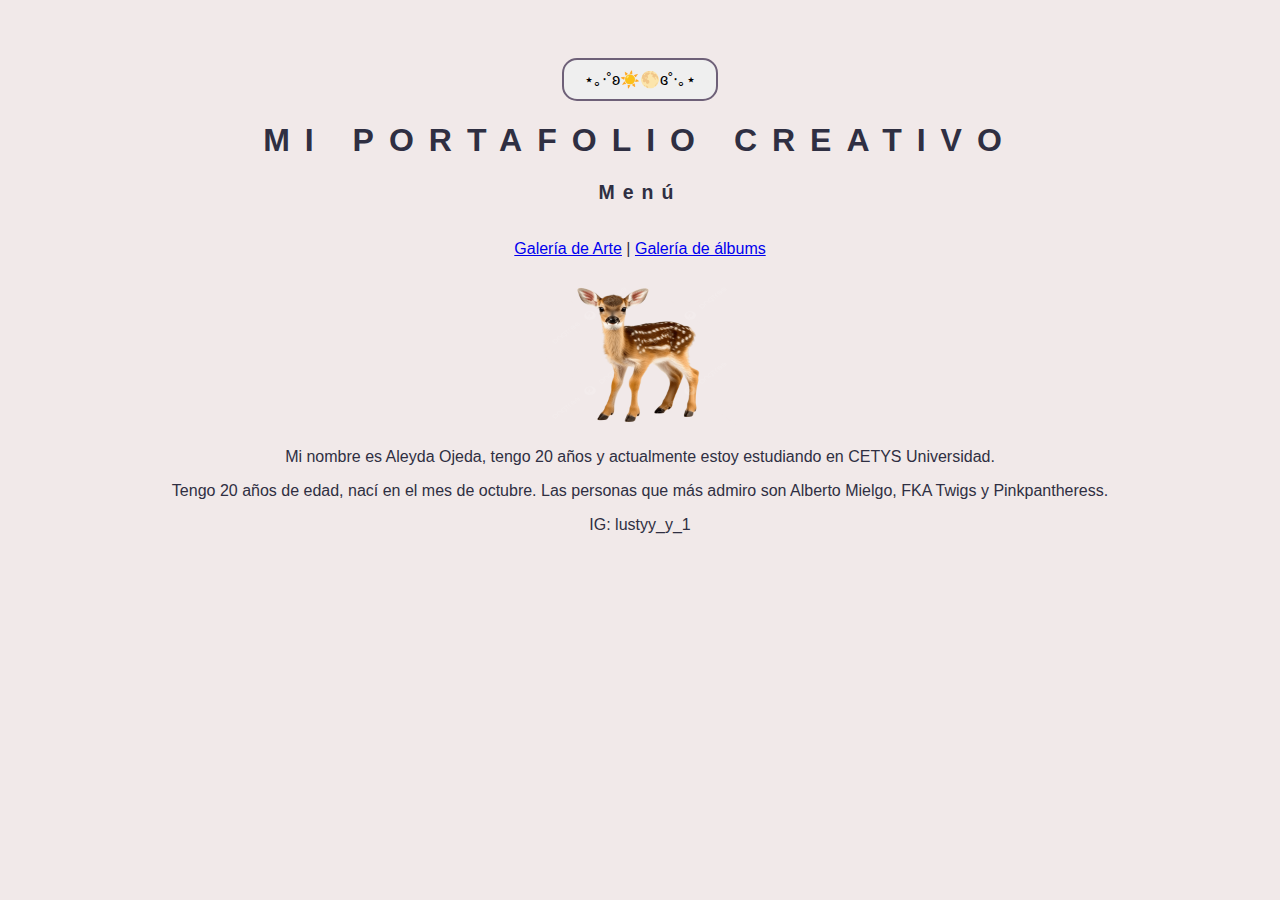
<file: index.html>
<!DOCTYPE html>
<html lang="es">

         <head>

             <meta charset="UTF-8">
             <link rel="stylesheet" href="style.css">
             <title>
               Aley Oje
             </title>

            <button onclick="cambiarColor()">⋆｡‧˚ʚ☀️🌕ɞ˚‧｡⋆</button>
      
             <div class="decorTitle">
             <h1 id="saludo">MI PORTAFOLIO CREATIVO
             </h1>
            
                </div>

                <div class="decorSubTitle">
             <h2 id="subtitulo">Menú</h2>
                </div>
  </head>

        <body>

            <div style="padding: 10px;"></div>

   <nav>
<a href="Arte.html">Galería de Arte</a> |
<a href="Musica.html">Galería de álbums</a>
</nav>

                <div style="padding: 10px;"></div>
        

                 <main>

                    <section>

                        <div>
                            <img src="babyDeer.png" width="200" height="150">
                        </div>
                        
                        <p> 
                            Mi nombre es Aleyda Ojeda, tengo 20 años y actualmente estoy estudiando en CETYS Universidad.
                        </p>
                    </section>
                            
                    <section>
                            <p> 
                                Tengo 20 años de edad, nací en el mes de octubre.
                                Las personas que más admiro son Alberto Mielgo, FKA Twigs y Pinkpantheress.
                             </p>
                    </section>

                </main>

           

            <script>
          
                 function cambiarColor(){ 
                    let cuerpo = document.body;
                    cuerpo.classList.toggle("Modo-oscuro");

                    elemento_titulo.innerHTML = "Buenas noches"; 
                }

            </script>

            <footer>

                <p> IG: lustyy_y_1</p>

            </footer>

        </body>
</html>

<!-- <nav>
                  
                    <button onclick="cambiarPag1()"> ‧₊ ᵎᵎ ☀️ ⋅ ˚✮</button> |
                    <button onclick="cambiarPag2()">⋆｡‧˚ʚ🌇ɞ˚‧｡⋆</button> |
                    <button onclick="cambiarPag3()">𝄞⨾🌕✮˚.⋆</button> 
                </nav> -->
</file>
<file: style.css>
body {
    background-color: rgb(241, 233, 233);
    color: rgb(47, 47, 66);
    font-family: Arial;
    font-size: medium;
    transition: 0.4s; 
    text-align: center;
    display: inside;
    padding-top:50px; 
    }

    .decorTitle {
       font-family: Helvetica;
       letter-spacing: 15px;
    }

    .decorSubTitle {
       font-family: Helvetica;
       font-size: small;
       letter-spacing: 8px;
       font-style: bold;
    }

button {
    padding: 10px 20px;
    font-size: 16px;
    cursor: pointer;
    border-radius: 15px;
    border: 2px solid rgb(110, 96, 120);
} 

.Modo-oscuro {
    background-color: rgb(29, 31, 45);
    color: rgb(221, 192, 192);
}

.Modo-oscuro button {
    align-self: left;
    border-color: white;
    background-color: rgb(39, 37, 37);
    color: white;
}
</file>
